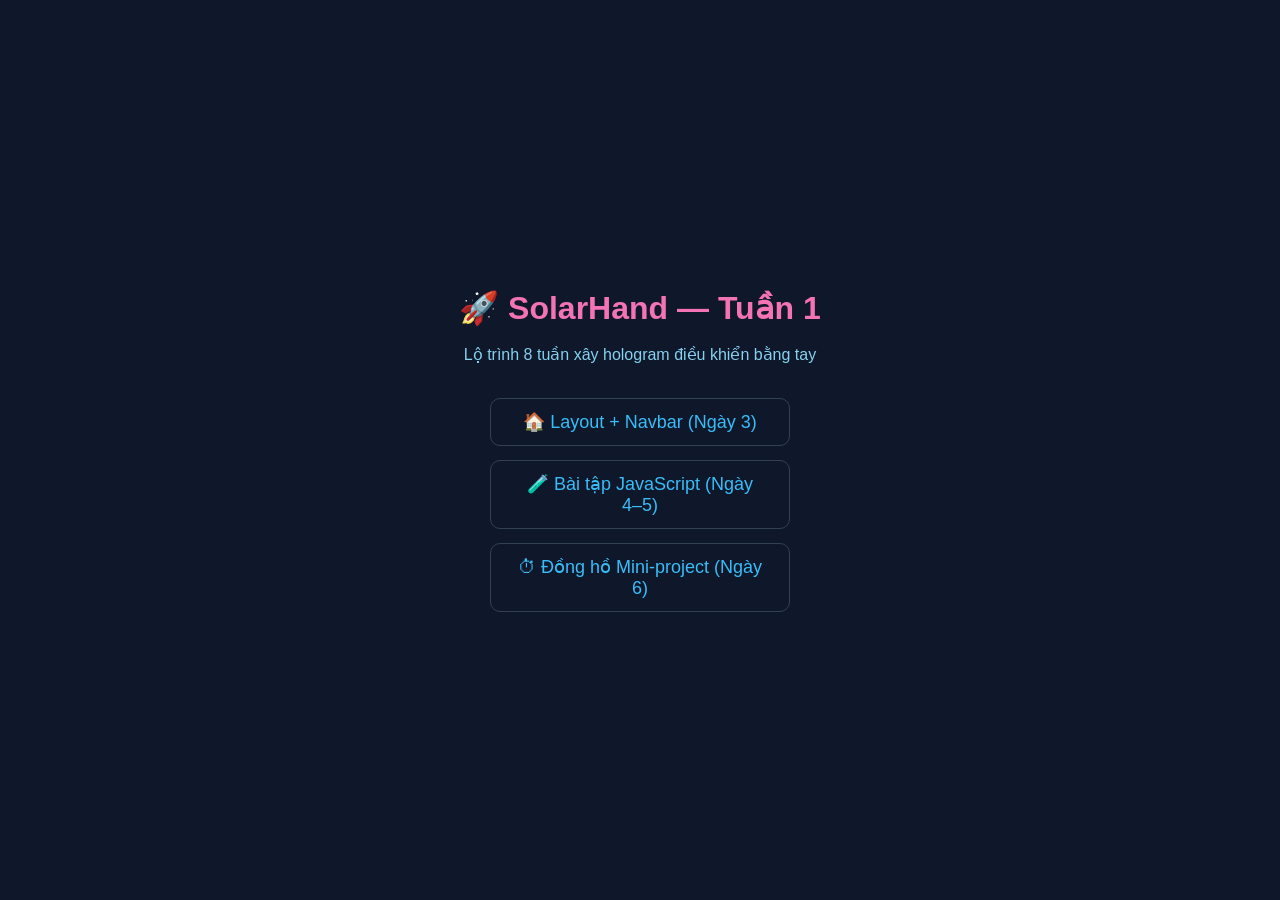
<file: index.html>
<!DOCTYPE html>
<html lang="vi">
<head>
    <meta charset="UTF-8">
    <title>SolarHand - Tuần 1</title>
    <link rel="icon" href="data:image/svg+xml,<svg xmlns='http://www.w3.org/2000/svg' viewBox='0 0 100 100'><text y='.9em' font-size='90'>🚀</text></svg>">
    <style>
        * { margin: 0; padding: 0; box-sizing: border-box; }
        body {
            min-height: 100vh; display: flex; flex-direction: column;
            justify-content: center; align-items: center; gap: 14px;
            background-color: #0f172a; color: #e2e8f0;
            font-family: 'Segoe UI', Arial, sans-serif;
        }
        h1 { color: #f472b6; margin-bottom: 4px; }
        p { color: #85d1f0; margin-bottom: 20px; }
        a {
            color: #38bdf8; text-decoration: none; font-size: 18px;
            padding: 12px 24px; border: 1px solid #334155; border-radius: 10px;
            width: 300px; text-align: center; transition: 0.3s;
        }
        a:hover { background-color: #334155; color: #fde047; transform: translateY(-2px); }
    </style>
</head>
<body>
    <h1>🚀 SolarHand — Tuần 1</h1>
    <p>Lộ trình 8 tuần xây hologram điều khiển bằng tay</p>

    <a href="layout_2.html">🏠 Layout + Navbar (Ngày 3)</a>
    <a href="baitap-js.html">🧪 Bài tập JavaScript (Ngày 4–5)</a>
    <a href="dongho.html">⏱ Đồng hồ Mini-project (Ngày 6)</a>
</body>
</html>
</file>
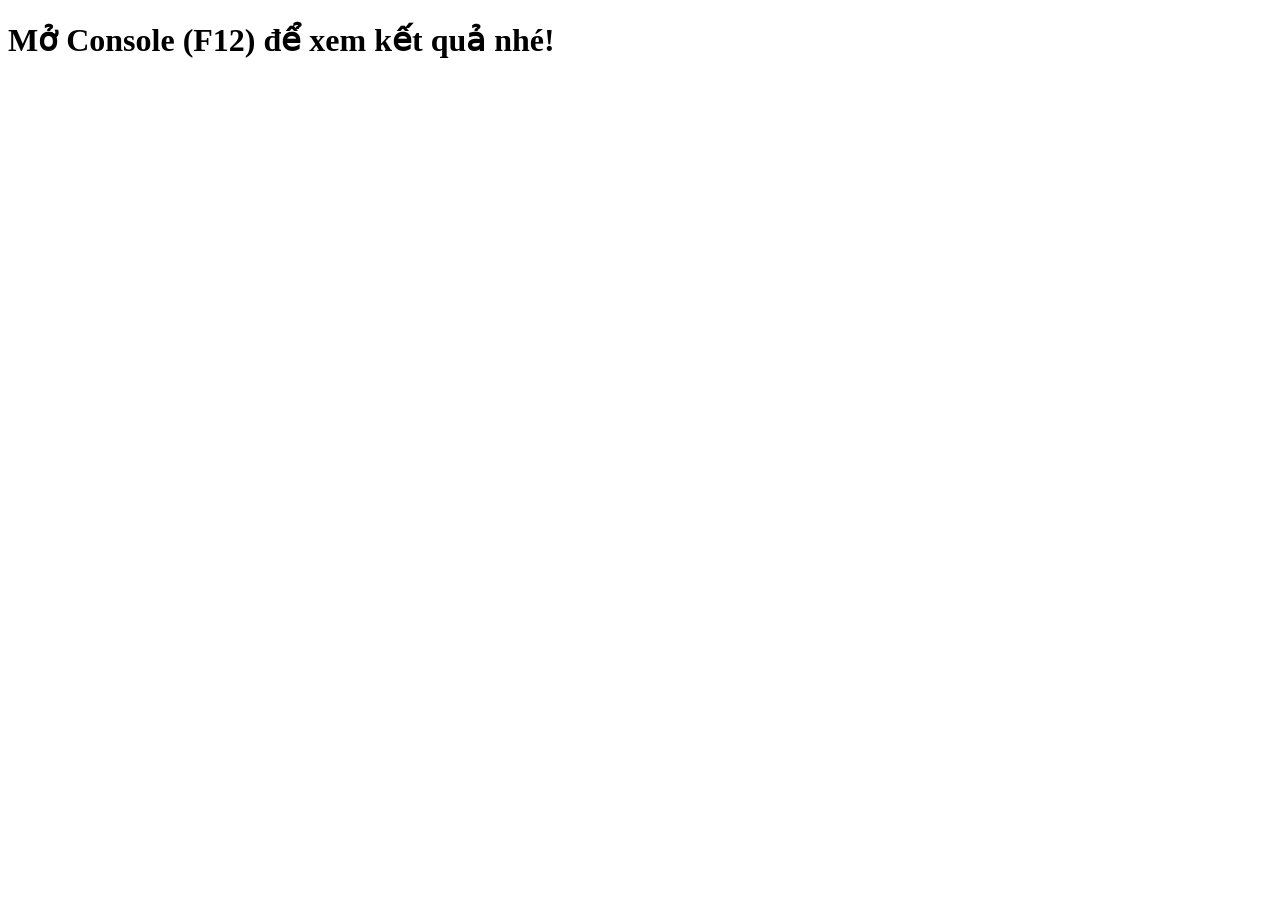
<file: baitap-js.html>
<!DOCTYPE html>
<html lang="vi">
<head>
  <meta charset="UTF-8">
  <title>Bài tập JavaScript - SolarHand</title>
</head>
<body>
  <h1>Mở Console (F12) để xem kết quả nhé!</h1>

  <!-- ⭐ nối file JS — đặt TRƯỚC </body> -->
  <script src="HeMatTroi.js"></script>
  <script src="script.js"></script>
</body>
</html>
</file>
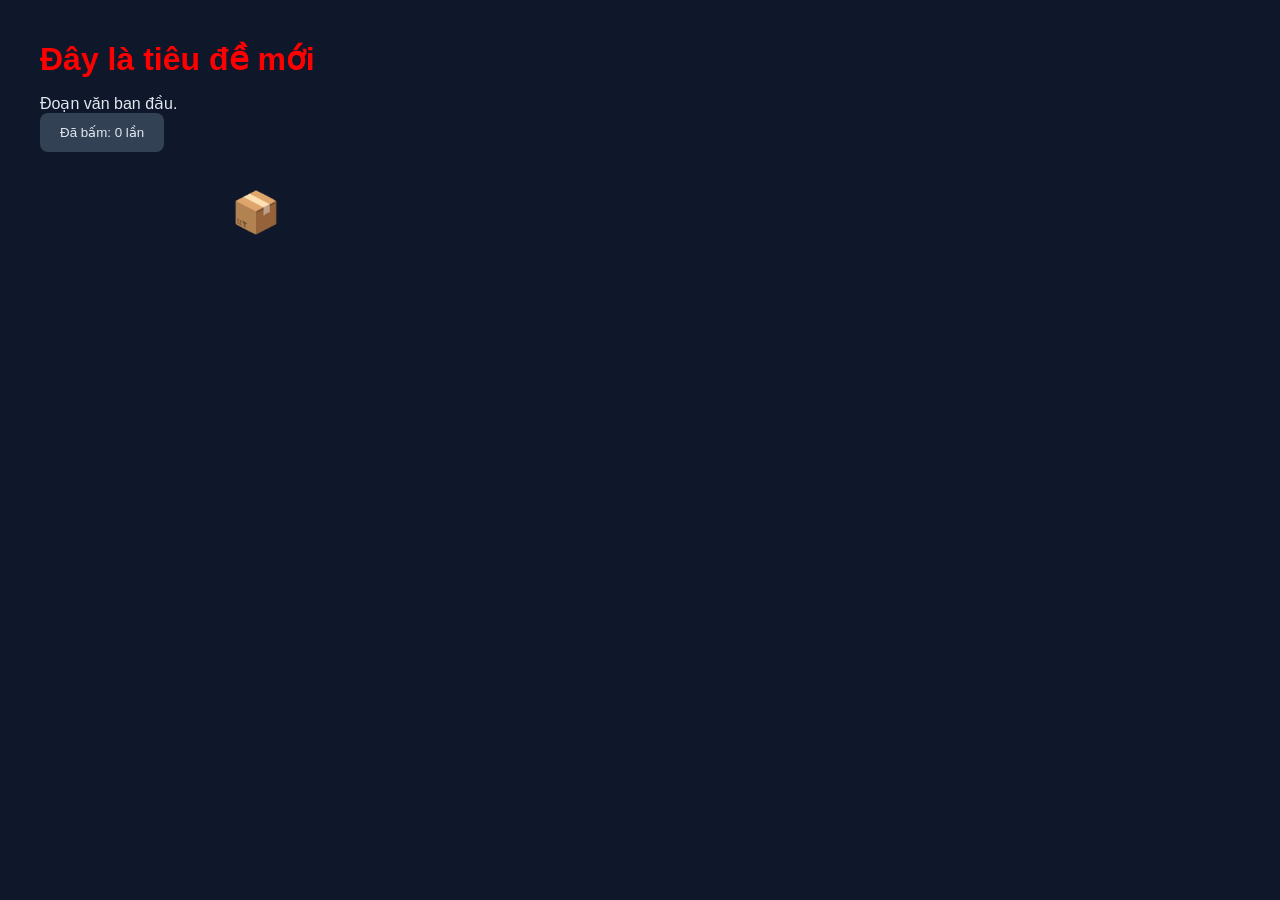
<file: dom.html>
<!DOCTYPE html>
<html lang="vi">
<head>
  <meta charset="UTF-8">
  <title>DOM & Sự kiện - SolarHand</title>
  <link rel="stylesheet" href="dom.css">
</head>
<body>
  <h1 id="tieu-de">Tiêu đề cũ</h1>
  <p class="mo-dau">Đoạn văn ban đầu.</p>
  <button id="btn-tang">Đã bấm: 0 lần</button>
  <div id="hop">📦</div>

  <script src="dom.js"></script>
</body>
</html>
</file>
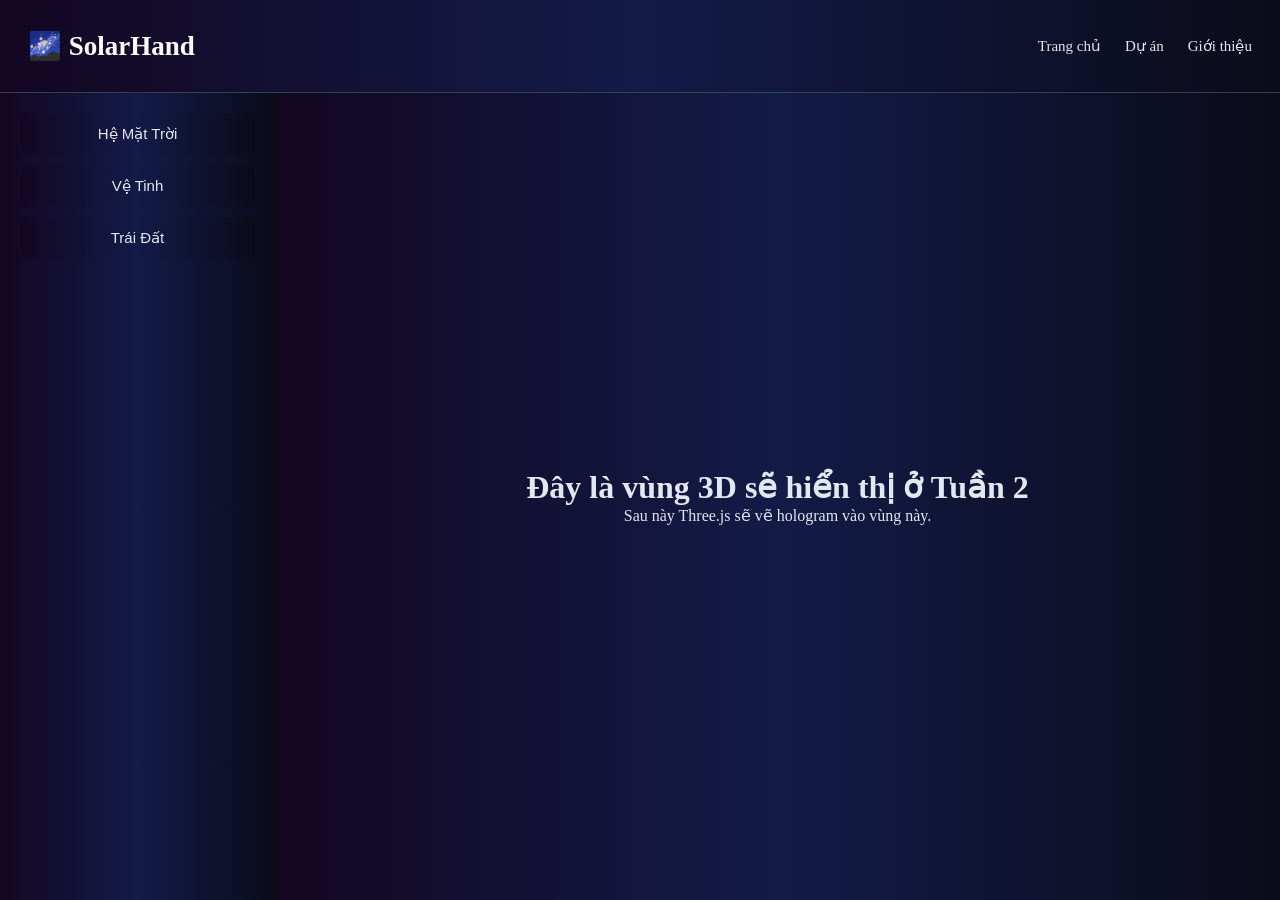
<file: layout_2.html>
<!DOCTYPE html>
<html lang="vi">
<head>
    <meta charset="UTF-8">
    <title>Layout 2 - SolarHand</title>
    <link rel="stylesheet" href="layout_2.css">
</head>
<body>

    <!-- ⭐ HEADER phải nằm NGOÀI .app, là con trực tiếp của body -->
    <header class="navbar">
        <div class="logo">🌌 SolarHand</div>
        <nav class="menu">
            <a href="#">Trang chủ</a>
            <a href="#">Dự án</a>
            <a href="#">Giới thiệu</a>
        </nav>
    </header>

  <div class="app">
        <aside class="sidebar">
            <button>Hệ Mặt Trời</button>
            <button>Vệ Tinh</button>
            <button>Trái Đất</button>
        </aside>

    <main class="content">
        <h1>Đây là vùng 3D sẽ hiển thị ở Tuần 2</h1>
        <p>Sau này Three.js sẽ vẽ hologram vào vùng này.</p>
    </main>
  </div>

</body>
</html>
</file>
<file: dom.css>
* { margin: 0; padding: 0; box-sizing: border-box; }
body {
  background-color: #0f172a;
  color: #e2e8f0;
  font-family: 'Segoe UI', Arial, sans-serif;
  padding: 40px;
}
#tieu-de { color: #f472b6; margin-bottom: 16px; }
button {
  padding: 12px 20px; border: none; border-radius: 8px;
  background-color: #334155; color: #e2e8f0;
  cursor: pointer; transition: 0.3s;
}
button:hover { background-color: #f472b6; color: #0f172a; }
.noi-bat { background-color: #312e81; padding: 15px; border-radius: 8px; }
#hop {
  margin-top: 30px; font-size: 40px;
  width: 60px; height: 60px; display: flex;
  align-items: center; justify-content: center;
}
</file>
<file: layout_2.css>
/* ===== 1. RESET ===== */
* {
    margin: 0;
    padding: 0;
    box-sizing: border-box;
}

/* ===== 2. BODY ===== */

body {
    display: flex;
    flex-direction: column;   /* xếp dọc: navbar trên → app dưới */
    min-height: 100vh;        /* ⭐ CHUYỂN min-height từ .app ra đây */
    font-family:'Times New Roman', Times, serif
}

/* ===== 3. APP - 2 CỘT ===== */

.app {
    display: flex;
    flex: 1;                  /* ⭐ chiếm hết chiều cao CÒN LẠI (sau navbar) */
    /* XÓA dòng min-height: 100vh cũ ở đây đi! */
}

/* ===== 4. NAVBAR ===== */
.navbar {
    display: flex;                    /* kích hoạt flex */
    justify-content: space-between;   /* ⭐ logo tận trái, menu tận phải */
    align-items: center;              /* căn giữa DỌC cho logo & menu */
    padding: 30px 28px;               /* đệm trong (ôn Box Model!) */
    background: linear-gradient(to right, #130722, #131b47, #0b0b1a);
    border-bottom: 1px solid #334155; /* đường kẻ phân cách mảnh */
}

.logo {
    color: #ffffff;
    font-size: 27px;
    font-weight: bold;
}

/* Hộp menu bên trong */
.menu {
    display: flex;
    gap: 24px;
}

.menu a{
    color: #e2e8f0;
    text-decoration: none;
    font-size: 15px;
    transition: 0.3s;
}
.menu a:hover {
    color: #38bdf8;
}

/* ===== 5. CỘT TRÁI - SIDEBAR ===== */
.sidebar {
    width: 275px;
    background: linear-gradient(to right, #130722, #131b47, #0b0b1a);
    padding: 20px;
    display: flex;
    flex-direction: column;
    gap: 10px;
}

.sidebar h2 {
    color: #85d1f0;
    margin-bottom: 20px;
    font-size: 33px;
}

.sidebar button {
    padding: 12px;
    background: linear-gradient(to right, #130722, #131b47, #0b0b1a);
    color:#e2e8f0;
    border: none;
    border-radius: 8px;
    cursor: pointer;
    font-size: 15px;
    transition: 0.3s;
}

.sidebar button:hover{
    background: linear-gradient(to right, #130722, #131b47, #0b0b1a);
    color: #334155;
}

/* ===== 6. CỘT PHẢI - CONTENT ===== */
.content {
    flex: 1;          /* cột phải chiếm TOÀN BỘ không gian còn lại */
    background: linear-gradient(to right, #130722, #131b47, #0b0b1a);
    color: #e2e8f0;
    display: flex;
    flex-direction: column;
    justify-content: center;      /* căn giữa THEO DỌC */
    align-items: center;     /* căn giữa THEO NGANG */
    text-align: center;
    padding: 40px;
}

/* ===== 7. RESPONSIVE ===== */
@media (max-width: 700px) {
  .app {
    flex-direction: column;
  }
  .sidebar {
    width: 100%;
    flex-direction: row;
  }
}
</file>
